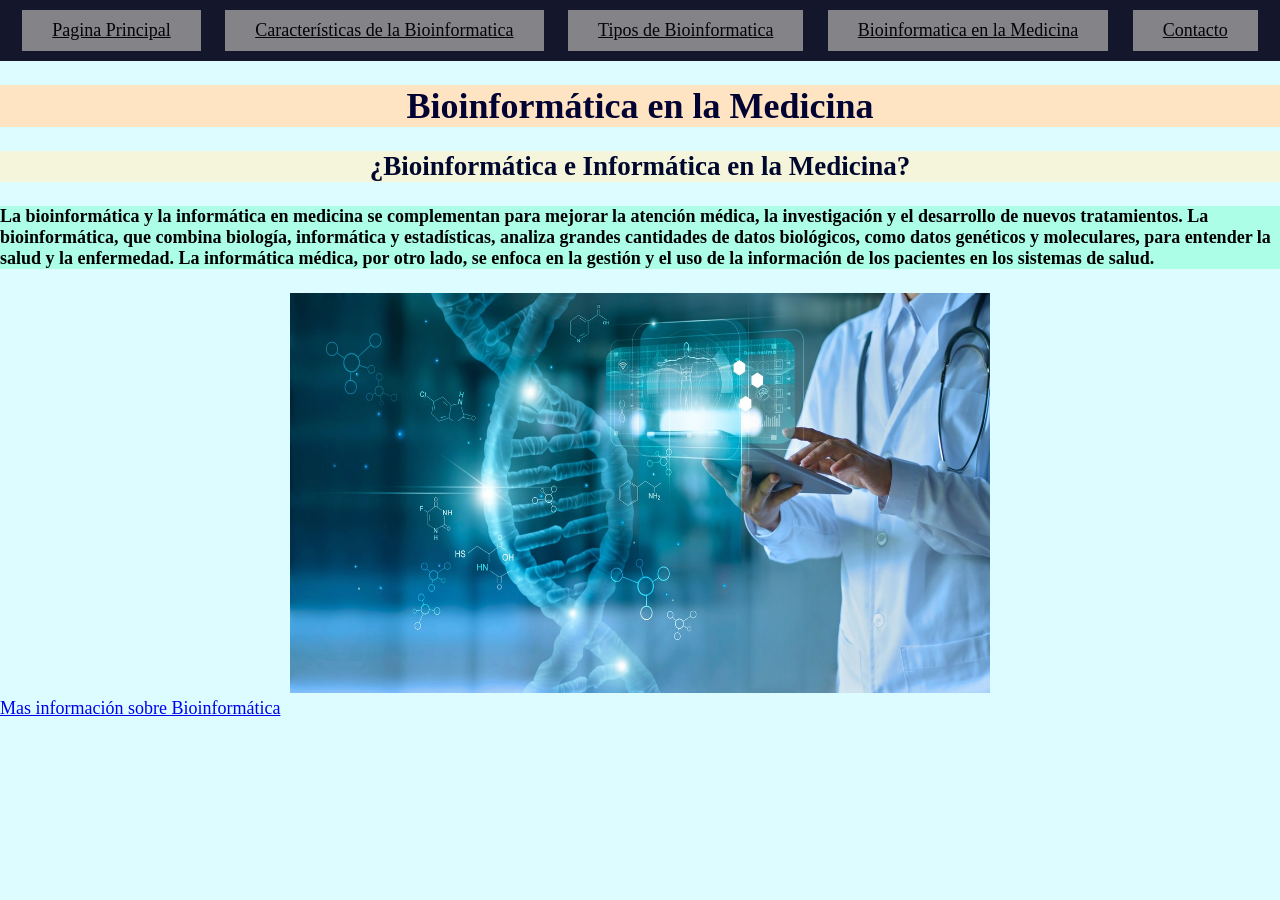
<file: index.html>
<!DOCTYPE html>
<html lang="en">
<head>
    <meta charset="UTF-8">
    <meta name="viewport" content="width=device-width, initial-scale=1.0">
    <title>Bioinformática e Informática en la Medicina</title>
    <link rel="stylesheet" href="estilos.css">
    
</head>
<body>
  <nav>
        <a href="index.html" class="nav-enlace">Pagina Principal</a>
        <a href="Pagina2.html" class="nav-enlace">Características de la Bioinformatica</a>
        <a href="Pagina3.html" class="nav-enlace">Tipos de Bioinformatica</a>
        <a href="Pagina4.html" class="nav-enlace">Bioinformatica en la Medicina</a>
        <a href="Pagina5.html" class="nav-enlace">Contacto</a>
   </nav> 
    <h1 style="background-color: bisque;"><center>Bioinformática en la Medicina</center></h1>
    <h2 style="background-color: beige;"><center>¿Bioinformática e Informática en la Medicina?</center></h2>
    <h4 style="background-color: rgba(155, 255, 222, 0.719);"><justify>La bioinformática y la informática en medicina se complementan para mejorar la atención médica, la investigación y el desarrollo de nuevos tratamientos. La bioinformática, que combina biología, informática y estadísticas, analiza grandes cantidades de datos biológicos, como datos genéticos y moleculares, para entender la salud y la enfermedad. La informática médica, por otro lado, se enfoca en la gestión y el uso de la información de los pacientes en los sistemas de salud. 
    </justify></h4>
    <center><img src="bioinformatica-adn-programacion.jpg" width="700" height="400"></center> 
    <a href="https://www.universidadviu.com/es/actualidad/nuestros-expertos/de-la-informatica-medica-la-bioinformatica">Mas información sobre Bioinformática</a>
    

</body>
</html>
</file>
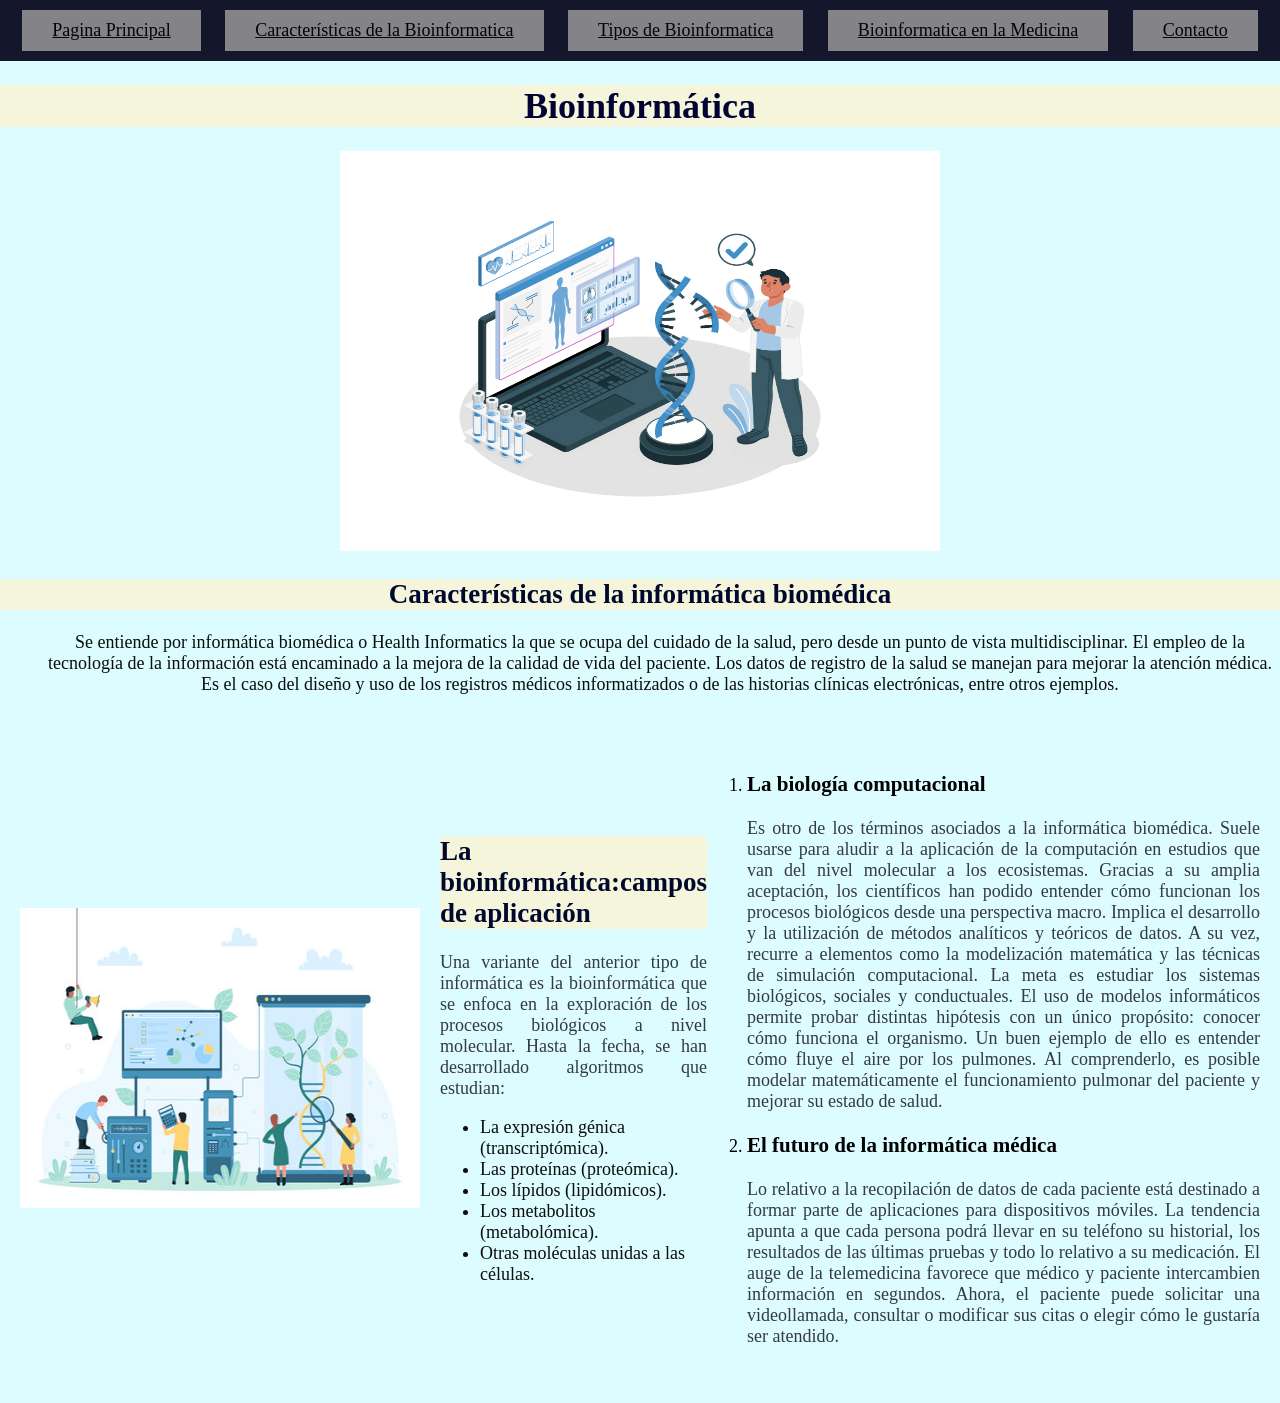
<file: Pagina2.html>
<!DOCTYPE html>
<html lang="en">
<head>
    <meta charset="UTF-8">
    <meta name="viewport" content="width=device-width, initial-scale=1.0">
    <title>BIOINFORMATICA</title>
    <link rel="stylesheet" href="estilos.css">
</head>
<body>
  <nav>
        <a href="index.html" class="nav-enlace">Pagina Principal</a>
        <a href="Pagina2.html" class="nav-enlace">Características de la Bioinformatica</a>
        <a href="Pagina3.html" class="nav-enlace">Tipos de Bioinformatica</a>
        <a href="Pagina4.html" class="nav-enlace">Bioinformatica en la Medicina</a>
        <a href="Pagina5.html" class="nav-enlace">Contacto</a>
   </nav> 
    <h1><center>Bioinformática</center></h1>
     <center><img src="qu-es-la-bioinformtica-100.jpg" width="600" height="400"></center> 
     <h2><center>Características de la informática biomédica</center></h2>
     <ul><center>Se entiende por informática biomédica o Health Informatics la que se ocupa del cuidado de la salud, pero desde un punto de vista multidisciplinar. El empleo de la tecnología de la información está encaminado a la mejora de la calidad de vida del paciente. Los datos de registro de la salud se manejan para mejorar la atención médica. Es el caso del diseño y uso de los registros médicos informatizados o de las historias clínicas electrónicas, entre otros ejemplos.</center></ul><enter>
    <div class="contenedor">
        <img class="imagen" src="198528119-ricerca-scientifica-sul-dna-biologia-molecolare-e-biotecnologia-illustrazione-vettoriale-cartoon.jpg" width="400" height="300">
    <div class="texto">
        <h2>La bioinformática:campos de aplicación</h2>
        <p>
            Una variante del anterior tipo de informática es la bioinformática que se enfoca en la exploración de los procesos biológicos a nivel molecular. Hasta la fecha, se han desarrollado algoritmos que estudian:
            <ul>
            <li>La expresión génica (transcriptómica).</li>
            <li>Las proteínas (proteómica).</li>
            <li>Los lípidos (lipidómicos).</li>
            <li>Los metabolitos (metabolómica).</li>
            <li>Otras moléculas unidas a las células.</li>
            </ul>
        </p>
    </div>
    <ol>
        <li><h3> La biología computacional</h3></li>
        <p>
        Es otro de los términos asociados a la informática biomédica. Suele usarse para aludir a la aplicación de la computación en estudios que van del nivel molecular a los ecosistemas. Gracias a su amplia aceptación, los científicos han podido entender cómo funcionan los procesos biológicos desde una perspectiva macro.
         Implica el desarrollo y la utilización de métodos analíticos y teóricos de datos. A su vez, recurre a elementos como la modelización matemática y las técnicas de simulación computacional. La meta es estudiar los sistemas biológicos, sociales y conductuales. El uso de modelos informáticos permite probar distintas hipótesis con un único propósito: conocer cómo funciona el organismo. Un buen ejemplo de ello es entender cómo fluye el aire por los pulmones. Al comprenderlo, es posible modelar matemáticamente el funcionamiento pulmonar del paciente y mejorar su estado de salud. </p>
        <li><h3> El futuro de la informática médica</li></h3>
        <p>  Lo relativo a la recopilación de datos de cada paciente está destinado a formar parte de aplicaciones para dispositivos móviles. La tendencia apunta a que cada persona podrá llevar en su teléfono su historial, los resultados de las últimas pruebas y todo lo relativo a su medicación. El auge de la telemedicina favorece que médico y paciente intercambien información en segundos. Ahora, el paciente puede solicitar una videollamada, consultar o modificar sus citas o elegir cómo le gustaría ser atendido.</p> 


</body>
</html>
</file>
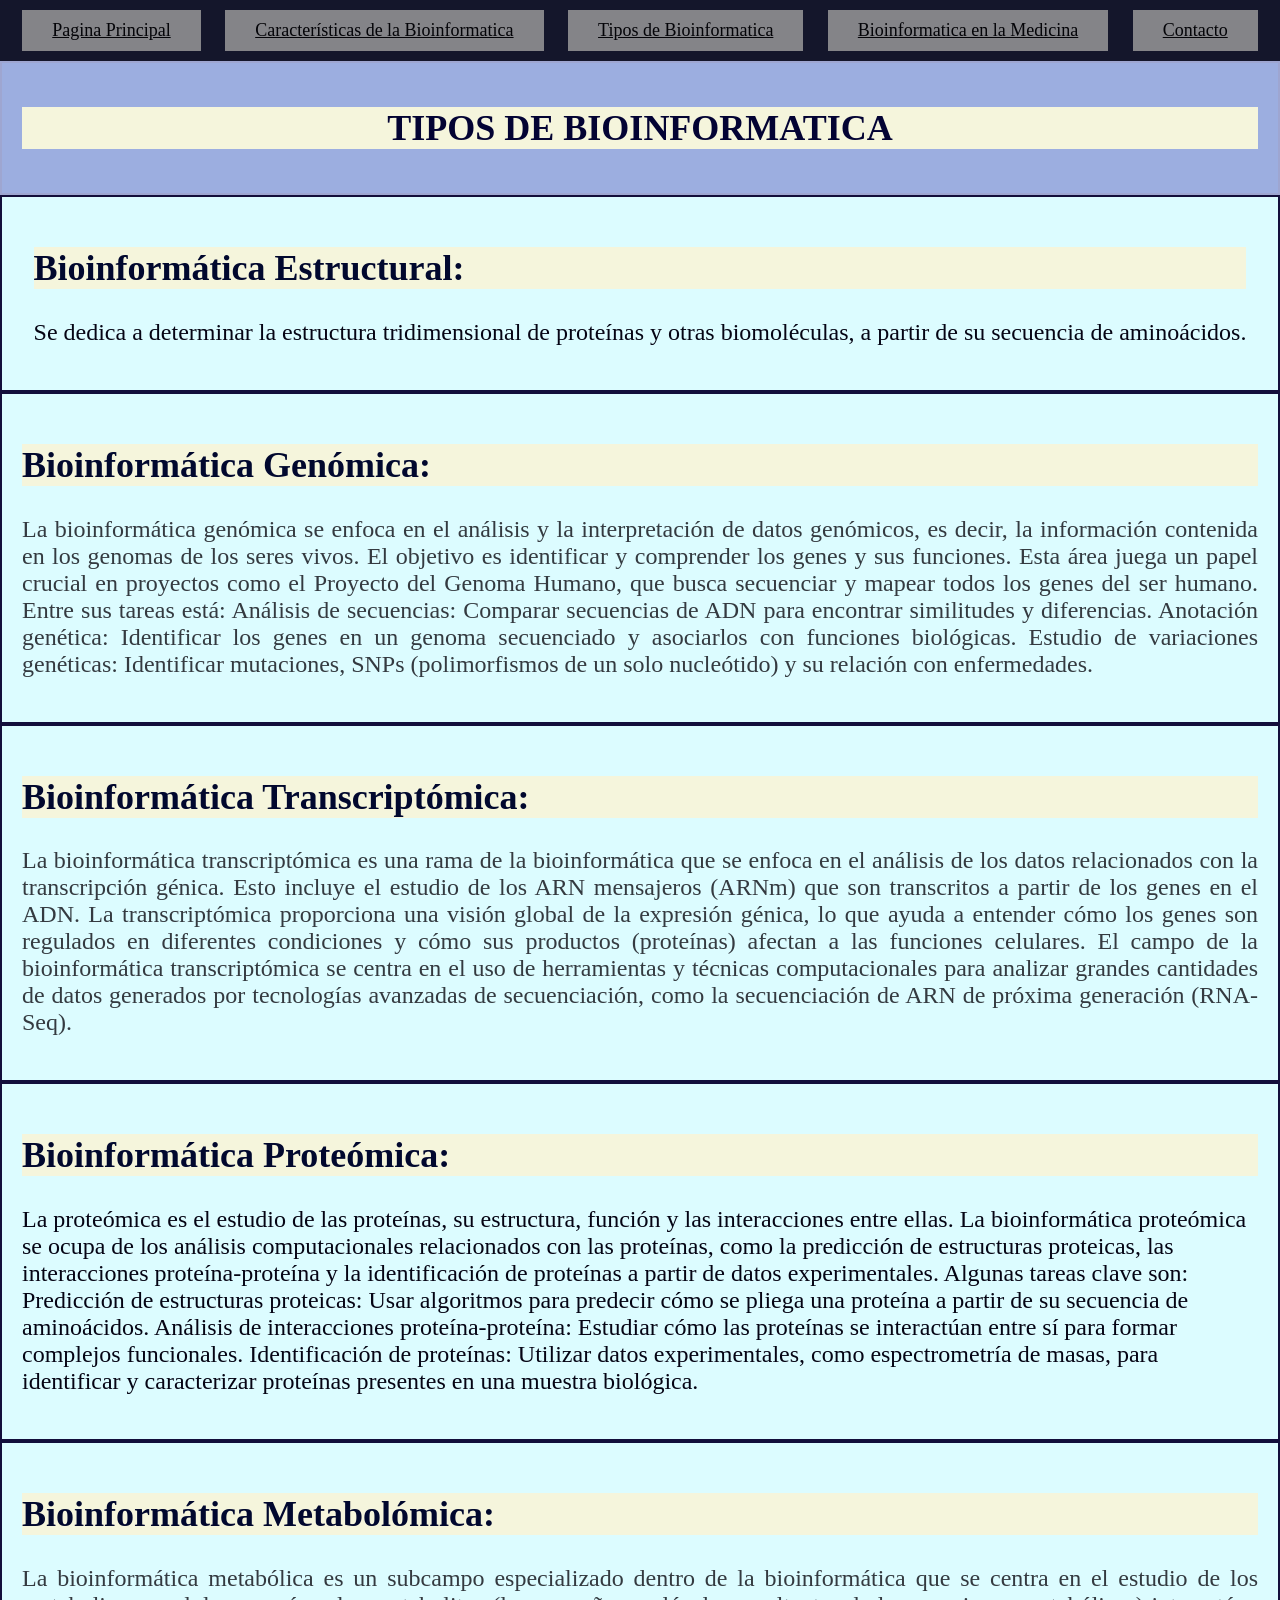
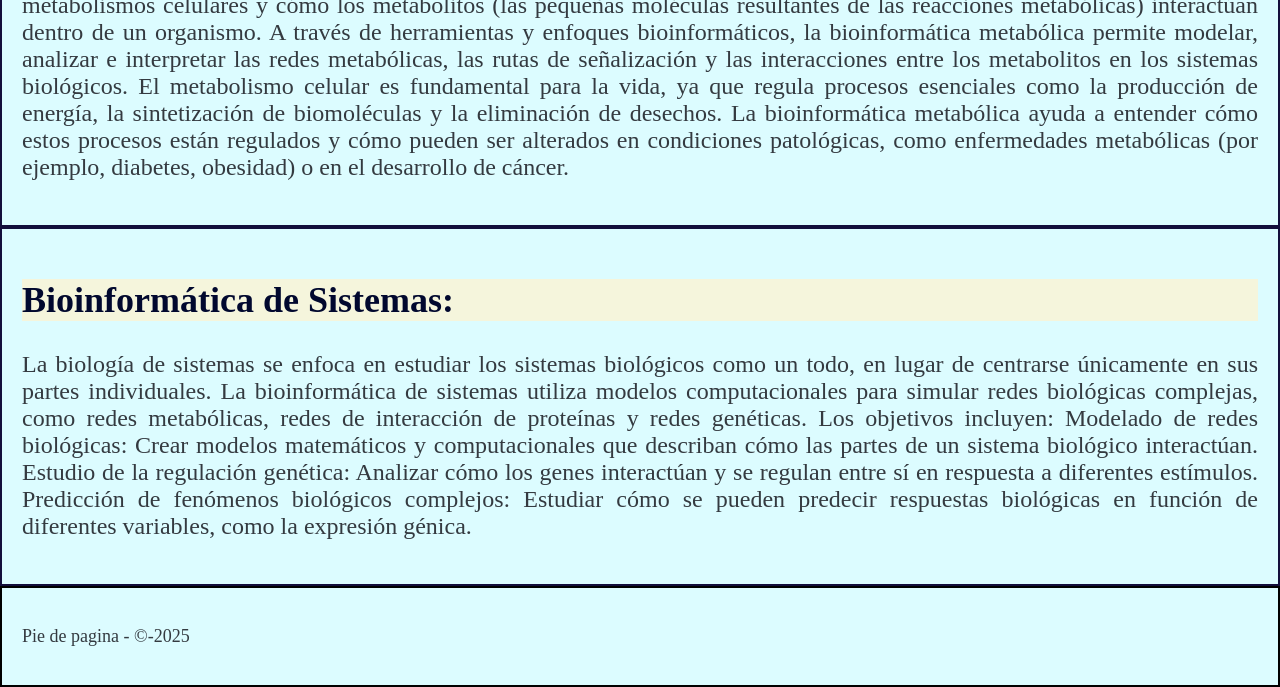
<file: Pagina3.html>
<!DOCTYPE html>
<html lang="en">
<head>
    <meta charset="UTF-8">
    <meta name="viewport" content="width=device-width, initial-scale=1.0">
    <title>BIOINFORMATICA</title>
    <link rel="stylesheet" href="estilos.css">
</head>
<body>
    <nav>
        <a href="index.html" class="nav-enlace">Pagina Principal</a>
        <a href="Pagina2.html" class="nav-enlace">Características de la Bioinformatica</a>
        <a href="Pagina3.html" class="nav-enlace">Tipos de Bioinformatica</a>
        <a href="Pagina4.html" class="nav-enlace">Bioinformatica en la Medicina</a>
        <a href="Pagina5.html" class="nav-enlace">Contacto</a>
   </nav> 
      <header>
        <h1><center>TIPOS DE BIOINFORMATICA</center></h1>
    </header>
    <section>
        <div class="container">
        <div class="columna-izquierda">
         <h2>Bioinformática Estructural:</h2>
       </div>
       <div class="columna-derecha">
          </p>Se dedica a determinar la estructura tridimensional de proteínas y otras biomoléculas, a partir de su secuencia de aminoácidos.
        </p>
       </div>
     </div>
    </section>
    <section>
        <div class="container">
            <div class="columna-izquierda">
                <h2>Bioinformática Genómica:</h2>
            </div>
            <div class="columna-derecha">
            <p>La bioinformática genómica se enfoca en el análisis y la interpretación de datos genómicos, es decir, la información contenida en los genomas de los seres vivos. El objetivo es identificar y comprender los genes y sus funciones. Esta área juega un papel crucial en proyectos como el Proyecto del Genoma Humano, que busca secuenciar y mapear todos los genes del ser humano. Entre sus tareas está:

    Análisis de secuencias: Comparar secuencias de ADN para encontrar similitudes y diferencias.

    Anotación genética: Identificar los genes en un genoma secuenciado y asociarlos con funciones biológicas.

    Estudio de variaciones genéticas: Identificar mutaciones, SNPs (polimorfismos de un solo nucleótido) y su relación con enfermedades.</p>
            </div>
        </div>
    </section>
    <section>
        <div class="container">
            <div class="columna-izquierda">
                <h2>Bioinformática Transcriptómica:</h2>
            </div>
            <div class="columna-derecha">
                <p>La bioinformática transcriptómica es una rama de la bioinformática que se enfoca en el análisis de los datos relacionados con la transcripción génica. Esto incluye el estudio de los ARN mensajeros (ARNm) que son transcritos a partir de los genes en el ADN. La transcriptómica proporciona una visión global de la expresión génica, lo que ayuda a entender cómo los genes son regulados en diferentes condiciones y cómo sus productos (proteínas) afectan a las funciones celulares.

El campo de la bioinformática transcriptómica se centra en el uso de herramientas y técnicas computacionales para analizar grandes cantidades de datos generados por tecnologías avanzadas de secuenciación, como la secuenciación de ARN de próxima generación (RNA-Seq). </p>
            </div>
               </section>
            <section>
                <div class="container">
        <div class="columna-izquierda">
         <h2>Bioinformática Proteómica:</h2>
       </div>
       <div class="columna-derecha">
          </p>La proteómica es el estudio de las proteínas, su estructura, función y las interacciones entre ellas. La bioinformática proteómica se ocupa de los análisis computacionales relacionados con las proteínas, como la predicción de estructuras proteicas, las interacciones proteína-proteína y la identificación de proteínas a partir de datos experimentales. Algunas tareas clave son:

    Predicción de estructuras proteicas: Usar algoritmos para predecir cómo se pliega una proteína a partir de su secuencia de aminoácidos.

    Análisis de interacciones proteína-proteína: Estudiar cómo las proteínas se interactúan entre sí para formar complejos funcionales.

    Identificación de proteínas: Utilizar datos experimentales, como espectrometría de masas, para identificar y caracterizar proteínas presentes en una muestra biológica.
        </p>
       </div>
     </div>
    </section>
    <section>
        <div class="container">
            <div class="columna-izquierda">
                <h2>Bioinformática Metabolómica:</h2>
            </div>
            <div class="columna-derecha">
            <p>La bioinformática metabólica es un subcampo especializado dentro de la bioinformática que se centra en el estudio de los metabolismos celulares y cómo los metabolitos (las pequeñas moléculas resultantes de las reacciones metabólicas) interactúan dentro de un organismo. A través de herramientas y enfoques bioinformáticos, la bioinformática metabólica permite modelar, analizar e interpretar las redes metabólicas, las rutas de señalización y las interacciones entre los metabolitos en los sistemas biológicos.

El metabolismo celular es fundamental para la vida, ya que regula procesos esenciales como la producción de energía, la sintetización de biomoléculas y la eliminación de desechos. La bioinformática metabólica ayuda a entender cómo estos procesos están regulados y cómo pueden ser alterados en condiciones patológicas, como enfermedades metabólicas (por ejemplo, diabetes, obesidad) o en el desarrollo de cáncer.</p>
            </div>
        </div>
    </section>
    <section>
        <div class="container">
            <div class="columna-izquierda">
                <h2>Bioinformática de Sistemas:</h2>
            </div>
            <div class="columna-derecha">
                <p>La biología de sistemas se enfoca en estudiar los sistemas biológicos como un todo, en lugar de centrarse únicamente en sus partes individuales. La bioinformática de sistemas utiliza modelos computacionales para simular redes biológicas complejas, como redes metabólicas, redes de interacción de proteínas y redes genéticas. Los objetivos incluyen:

    Modelado de redes biológicas: Crear modelos matemáticos y computacionales que describan cómo las partes de un sistema biológico interactúan.

    Estudio de la regulación genética: Analizar cómo los genes interactúan y se regulan entre sí en respuesta a diferentes estímulos.

    Predicción de fenómenos biológicos complejos: Estudiar cómo se pueden predecir respuestas biológicas en función de diferentes variables, como la expresión génica.</p>
            </div>
       
    </section>
    <footer>
        <p>Pie de pagina - &copy;-2025</p>
    </footer>
</body>
</html>
</file>
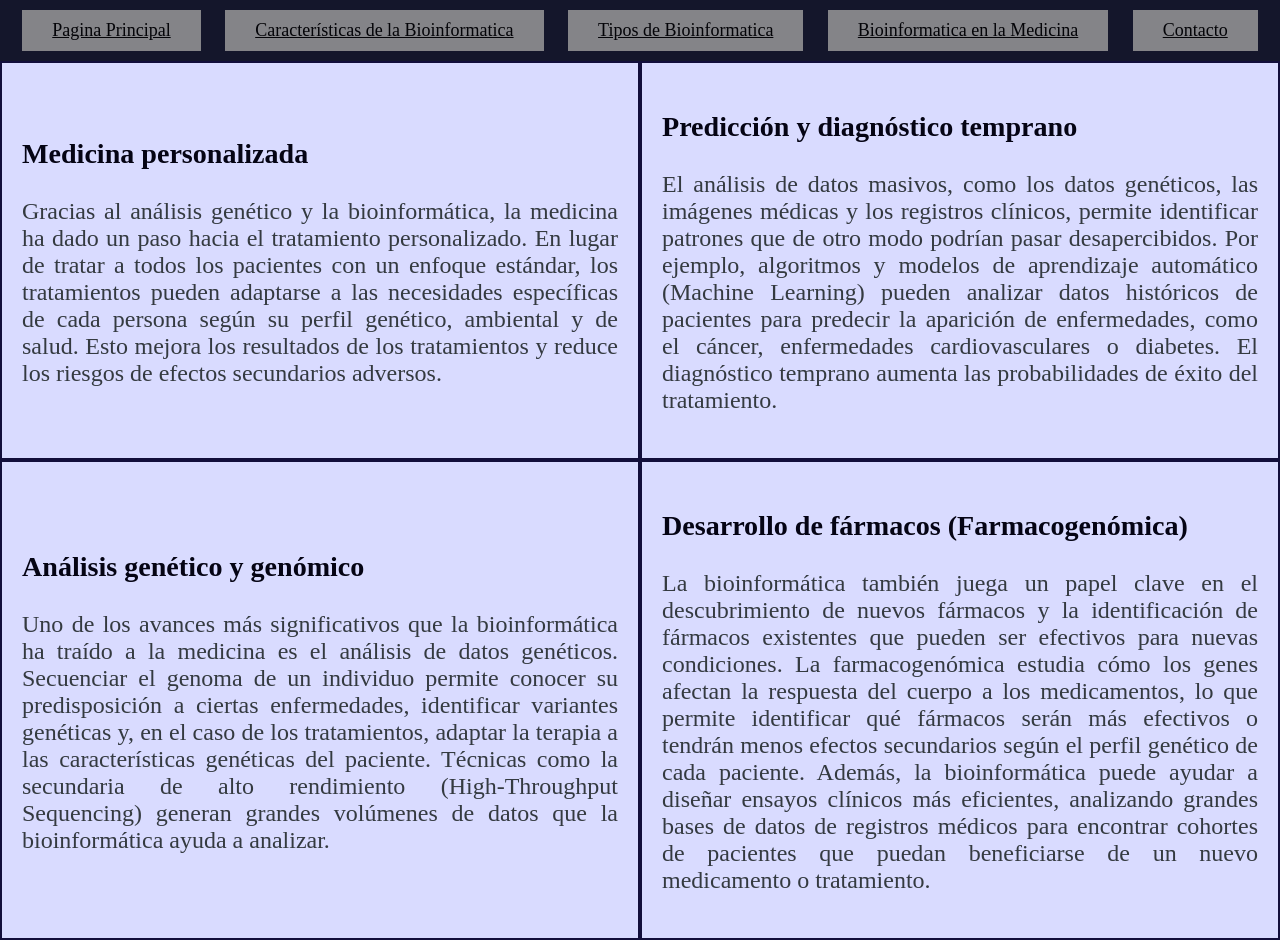
<file: Pagina4.html>
<!DOCTYPE html>
<html lang="en">
<head>
    <meta charset="UTF-8">
    <meta name="viewport" content="width=device-width, initial-scale=1.0">
    <title>BIOINFORMATICA</title>
    <link rel="stylesheet" href="estilos.css">
</head>
<body>
  
  <nav>
        <a href="index.html" class="nav-enlace">Pagina Principal</a>
        <a href="Pagina2.html" class="nav-enlace">Características de la Bioinformatica</a>
        <a href="Pagina3.html" class="nav-enlace">Tipos de Bioinformatica</a>
        <a href="Pagina4.html" class="nav-enlace">Bioinformatica en la Medicina</a>
        <a href="Pagina5.html" class="nav-enlace">Contacto</a>
   </nav> 
   <div class="grid">
                   
        <section class="s1">
          <div class="container">
            <div class="columna-izquierda">
            <h3>Medicina personalizada</h3>
            </div>
            <div class="columna-derecha">
                <p>Gracias al análisis genético y la bioinformática, la medicina ha dado un paso hacia el tratamiento personalizado. En lugar de tratar a todos los pacientes con un enfoque estándar, los tratamientos pueden adaptarse a las necesidades específicas de cada persona según su perfil genético, ambiental y de salud. Esto mejora los resultados de los tratamientos y reduce los riesgos de efectos secundarios adversos.</p>
            </div>
          </div>
        </section>
        <section class="s2">
            <div class="container">
            <div class="columna-izquierda">
            <h3>Predicción y diagnóstico temprano</h3>
            </div>
            <div class="columna-derecha">
                <p>El análisis de datos masivos, como los datos genéticos, las imágenes médicas y los registros clínicos, permite identificar patrones que de otro modo podrían pasar desapercibidos. Por ejemplo, algoritmos y modelos de aprendizaje automático (Machine Learning) pueden analizar datos históricos de pacientes para predecir la aparición de enfermedades, como el cáncer, enfermedades cardiovasculares o diabetes. El diagnóstico temprano aumenta las probabilidades de éxito del tratamiento. </p>
            </div>
          </div>

        </section>
        <section class="s3">
            <div class="container">
            <div class="columna-izquierda">
            <h3>Análisis genético y genómico</h3>
            </div>
            <div class="columna-derecha">
                <p>Uno de los avances más significativos que la bioinformática ha traído a la medicina es el análisis de datos genéticos. Secuenciar el genoma de un individuo permite conocer su predisposición a ciertas enfermedades, identificar variantes genéticas y, en el caso de los tratamientos, adaptar la terapia a las características genéticas del paciente. Técnicas como la secundaria de alto rendimiento (High-Throughput Sequencing) generan grandes volúmenes de datos que la bioinformática ayuda a analizar. </p>
            </div>
          </div>
        </section>
        <section class="s4">
            <div class="container">
            <div class="columna-izquierda">
            <h3>Desarrollo de fármacos (Farmacogenómica)</h3>
            </div>
            <div class="columna-derecha">
                <p>La bioinformática también juega un papel clave en el descubrimiento de nuevos fármacos y la identificación de fármacos existentes que pueden ser efectivos para nuevas condiciones. La farmacogenómica estudia cómo los genes afectan la respuesta del cuerpo a los medicamentos, lo que permite identificar qué fármacos serán más efectivos o tendrán menos efectos secundarios según el perfil genético de cada paciente.

Además, la bioinformática puede ayudar a diseñar ensayos clínicos más eficientes, analizando grandes bases de datos de registros médicos para encontrar cohortes de pacientes que puedan beneficiarse de un nuevo medicamento o tratamiento.</p>
            </div>
          </div>
        </section>
</file>
<file: estilos.css>
body{
    background-color:#b6faff79;
    padding: 0;
    margin: 0;
    font-family: 'Times New Roman', Times, serif;
    font-size: large;
}
h1{color: rgb(5, 44, 88);
    font-family: 'Times New Roman', Times, serif;
}
h2{color: rgb(4, 5, 53);
    font-family: 'Times New Roman', Times, serif;
}
h4{color: black;
    font-family: 'Times New Roman', Times, serif;
}
p{
    color: #343a40;
    font-family: 'Times New Roman', Times, serif;
}

ul{
   color: rgb(13, 13, 14);
    font-size: large;
    font-family: 'Times New Roman', Times, serif;
}
ol{
    color: rgb(109, 181, 184)
    font-size: large;
    font-family: 'Times New Roman', Times, serif;
}
.imagen {
    margin-right: 20px;
}
.texto 
{
    flex: 1;
}
.contenedor {
    display:flex;
    align-items: center;
    padding:20px;
}
h1{
    color: rgb(3, 3, 51); background-color: beige;
}
h2{
    color: rgb(1, 8, 46); background-color: beige;
}
th, td {
      border: 1px solid #444;
      padding: 10px;
      text-align: left;
}
th {
      background-color: #a9aef7;
}
p{
    text-align: justify;
}
.nav-enlace{
    background-color: rgb(132, 132, 136);
    color: #040408;
    padding: 10px 30px;

}
.nav-enlace:hover{
    background-color: rgb(54, 70, 124);
}
nav{
    background-color: rgb(20, 22, 43);
    padding: 10px;
    display: flex;
    justify-content: space-around;
}
header, section, footer{
    padding: 20px;
    color: rgb(5, 4, 20);
    border:2px solid #a8ceff ;
}
header{
    border:2px solid #9ea6d1 ;
    background-color:lch(71.1% 27.75 274.83);
}
section{
    border: 2px solid black; 
    background-color:lch(71.1% 27.75 274.83)
    min-height: 200px;
}
footer{
    border: 2px solid #000000;
    background-color:lch(71.1% 27.75 274.83)
    text-align: center;
}
.grid{
    display: grid;
    grid-template-columns: 1fr 1fr;
    grid-template-rows: 1fr 1fr;
    height: 70vh;
}
section{
    border: 2px solid #120e3b;
    padding: 20px;
    box-sizing: border-box;
    display: flex;
    align-items: center;
    justify-content: center;
    font-size: 1.5rem;
}
.s1{ background-color:#d6b6ff79;}
.s2{ background-color:#d6b6ff79;}
.s3{ background-color:#d6b6ff79;}
.s4{ background-color:#d6b6ff79;}
</file>
